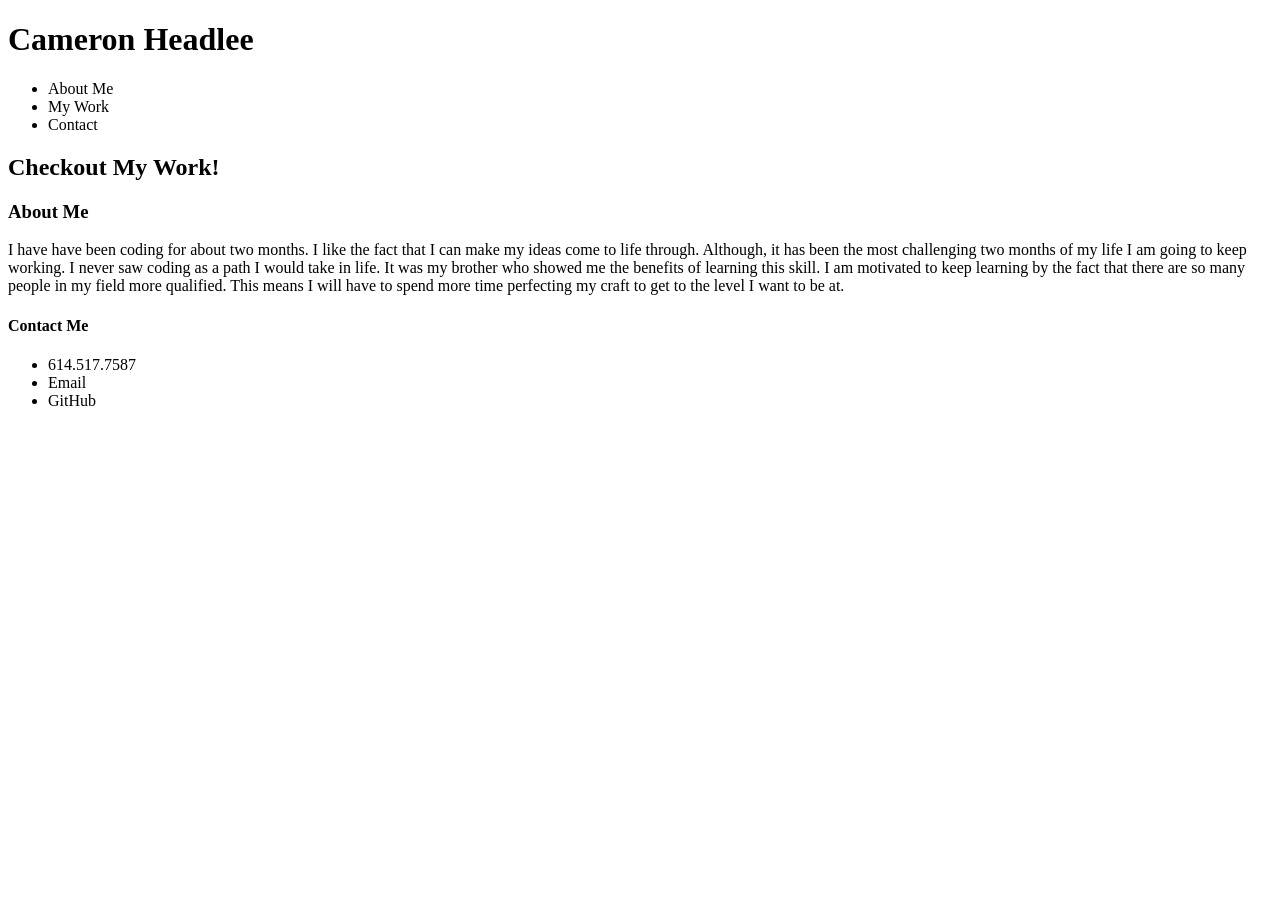
<file: index-HM2.html>
<!DOCTYPE html>
<html lang="en">
<head>
    <meta charset="UTF-8">
    <meta http-equiv="X-UA-Compatible" content="IE=edge">
    <meta name="viewport" content="width=device-width, initial-scale=1.0">
    <title>Portfolio</title>
    <link rel="stylesheet" href="C:\Users\camer\OneDrive\Documents\Homework\style.css">
</head>
<body>
    <header>
        <h1>Cameron Headlee</h1>
        <nav>
            <ul>
                <li>About Me</li>
                <li>My Work</li>
                <li>Contact</li>
            </ul>
        </nav>
    </header>
    <main>
        <section>
            <h2>Checkout My Work!</h2>
        </section>
    <section>
        <h3>About Me</h3>
        <p>I have have been coding for about two months. I like the fact that I can make my ideas come to life through. Although, it has been the most challenging two months of my life I am going to keep working. I never saw coding as a path I would take in life. It was my brother who showed me the benefits of learning this skill. I am motivated to keep learning by the fact that there are so many people in my field more qualified. This means I will have to spend more time perfecting my craft to get to the level I want to be at.</p>
    </section>

    <section>

    </section>

    </main>
        <footer>
        <h4>Contact Me</h4>
        <ul>
            <li>614.517.7587</li>
            <li>Email</li>
            <li>GitHub</li>
        </ul>
        </footer>
    
</body>
</html>
</file>
